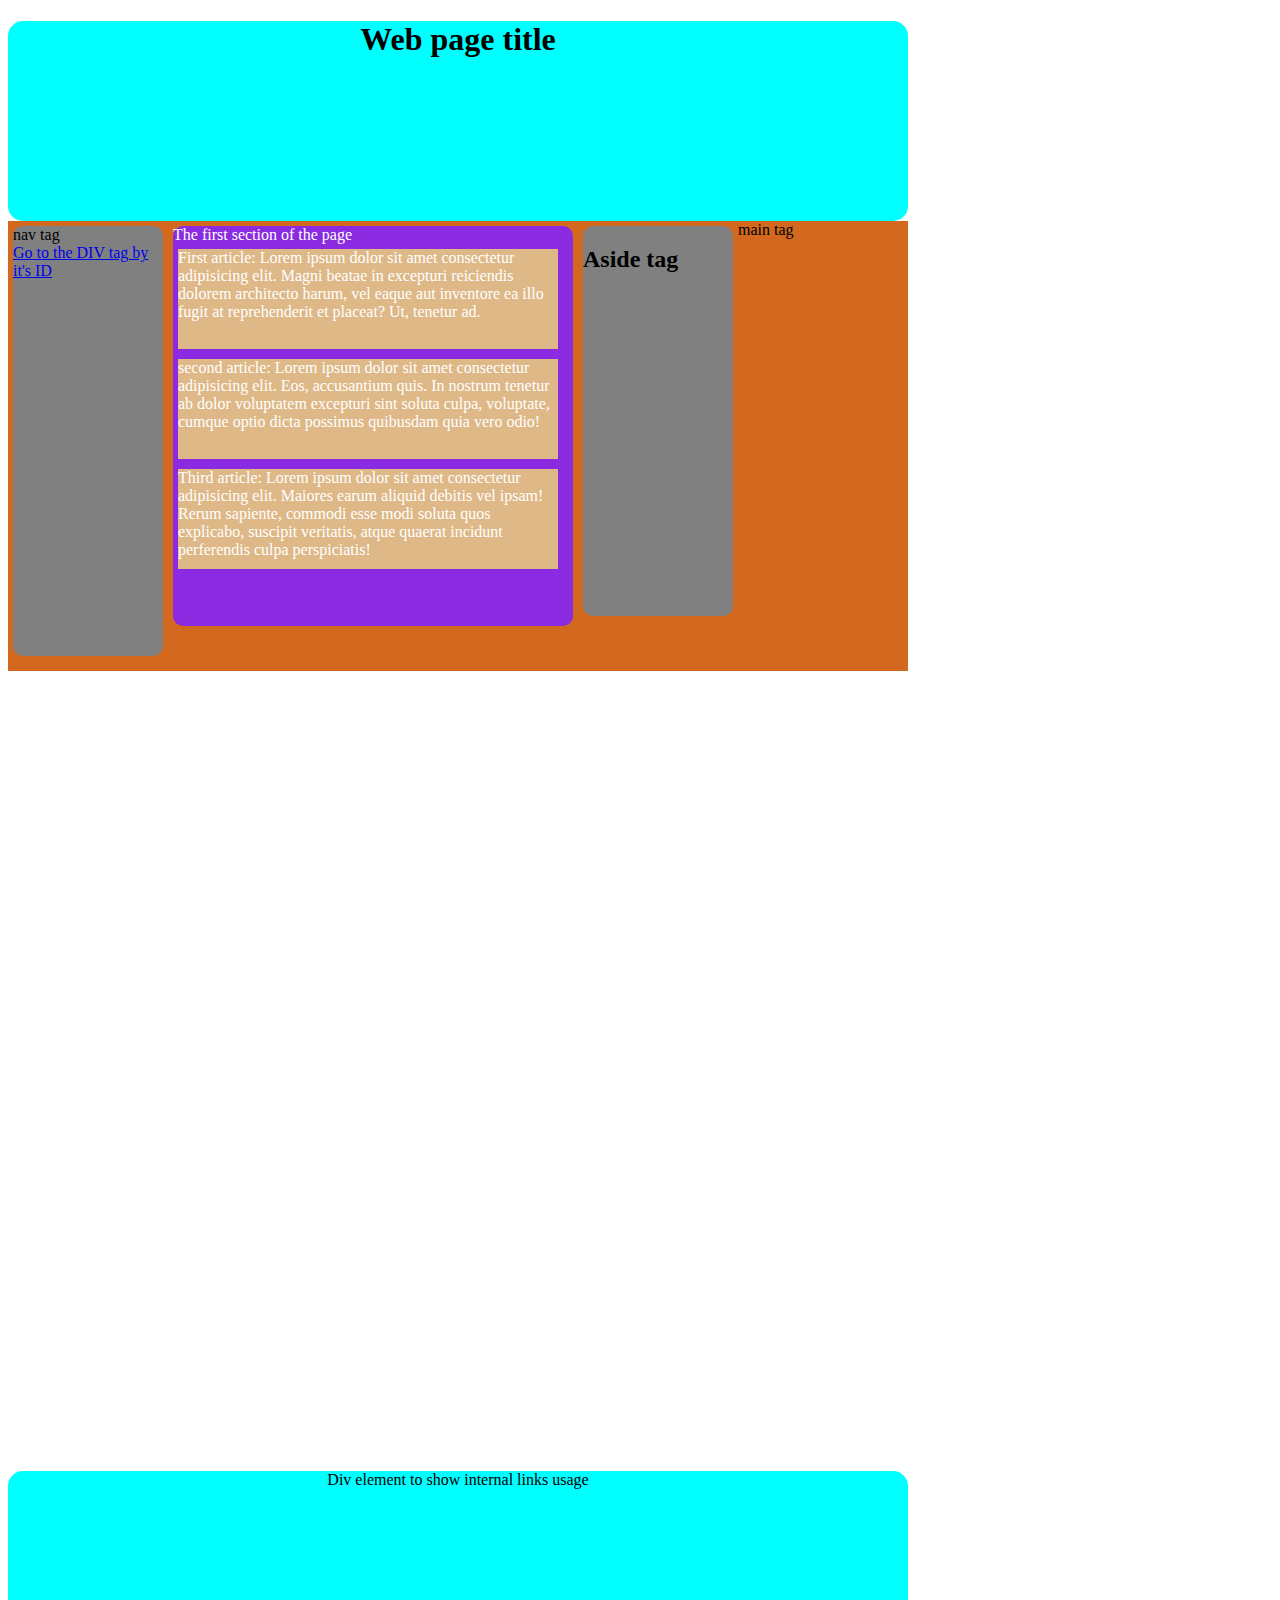
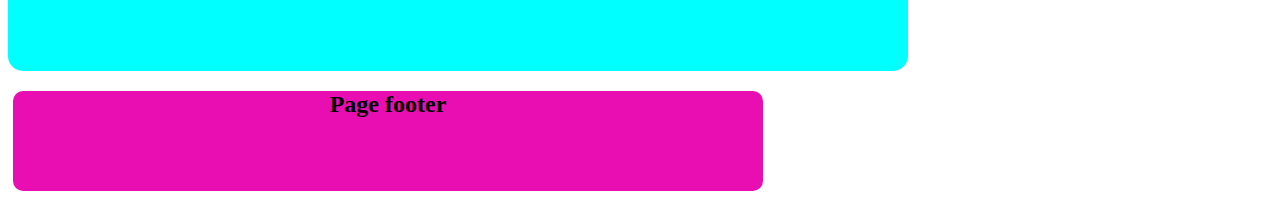
<file: 8. Web/Index.html>
<!DOCTYPE html>
<html lang="en">
<head>
    <meta charset="UTF-8">
    <meta name="viewport" content="width=device-width, initial-scale=1.0">
    <title>Structure for HTML5</title>
    <link rel="stylesheet" href="./style/style.css">
</head>

<header>
    <h1>Web page title</h1>
</header>
<body>
    <main>
        main tag
        <nav>
        nav tag
        <br/>
        <a href="#firstDiv">Go to the DIV tag by it's ID</a>
        </nav>
        <section>
            The first section of the page
            <article id="first">First article: Lorem ipsum dolor sit amet consectetur adipisicing elit. Magni beatae in excepturi reiciendis dolorem architecto harum, vel eaque aut inventore ea illo fugit at reprehenderit et placeat? Ut, tenetur ad.</article>
            <article id="second">second article: Lorem ipsum dolor sit amet consectetur adipisicing elit. Eos, accusantium quis. In nostrum tenetur ab dolor voluptatem excepturi sint soluta culpa, voluptate, cumque optio dicta possimus quibusdam quia vero odio!</article>
            <article id="third">Third article: Lorem ipsum dolor sit amet consectetur adipisicing elit. Maiores earum aliquid debitis vel ipsam! Rerum sapiente, commodi esse modi soluta quos explicabo, suscipit veritatis, atque quaerat incidunt perferendis culpa perspiciatis!</article>
        </section>
        <aside>
            <h2>Aside tag</h2>
        </aside>
    </main>
    <div id="firstDiv">
        Div element to show internal links usage
    </div>
</body>
<footer>
    <h2>Page footer</h2>
</footer>
</html>
</file>
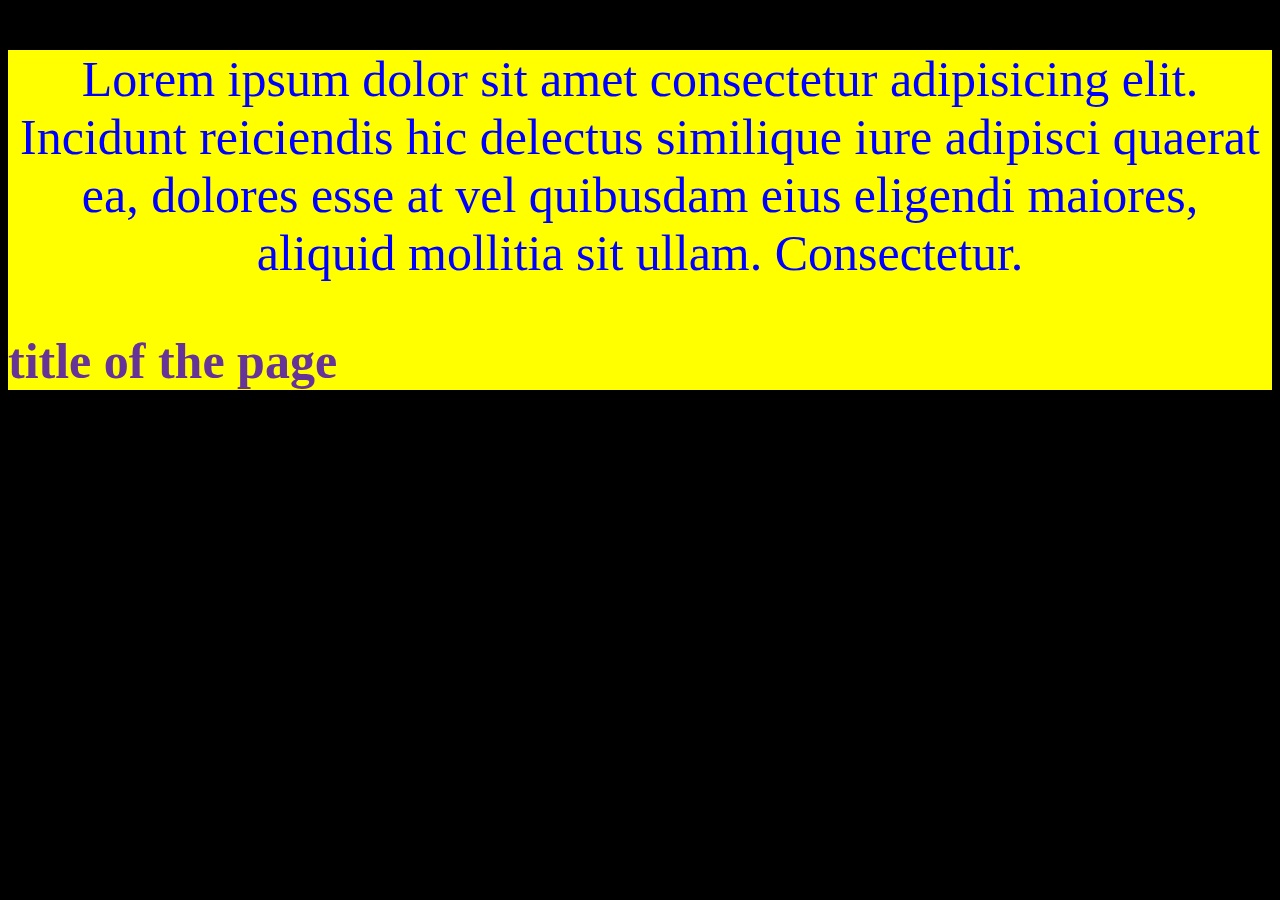
<file: 8. Web/ApplyCss.html>
<!DOCTYPE html>
<html lang="en">
<head>
    <meta charset="UTF-8">
    <meta name="viewport" content="width=device-width, initial-scale=1.0">
    <link rel="stylesheet" href="./style/general.css"/>
    <title>Document</title>
</head>
<body>
    <main>
        <p>Lorem ipsum dolor sit amet consectetur adipisicing elit. Incidunt reiciendis hic delectus similique iure adipisci quaerat ea, dolores esse at vel quibusdam eius eligendi maiores, aliquid mollitia sit ullam. Consectetur.
        </p>
        <h1>title of the page</h1>
    </main>
</body>
</html>
</file>
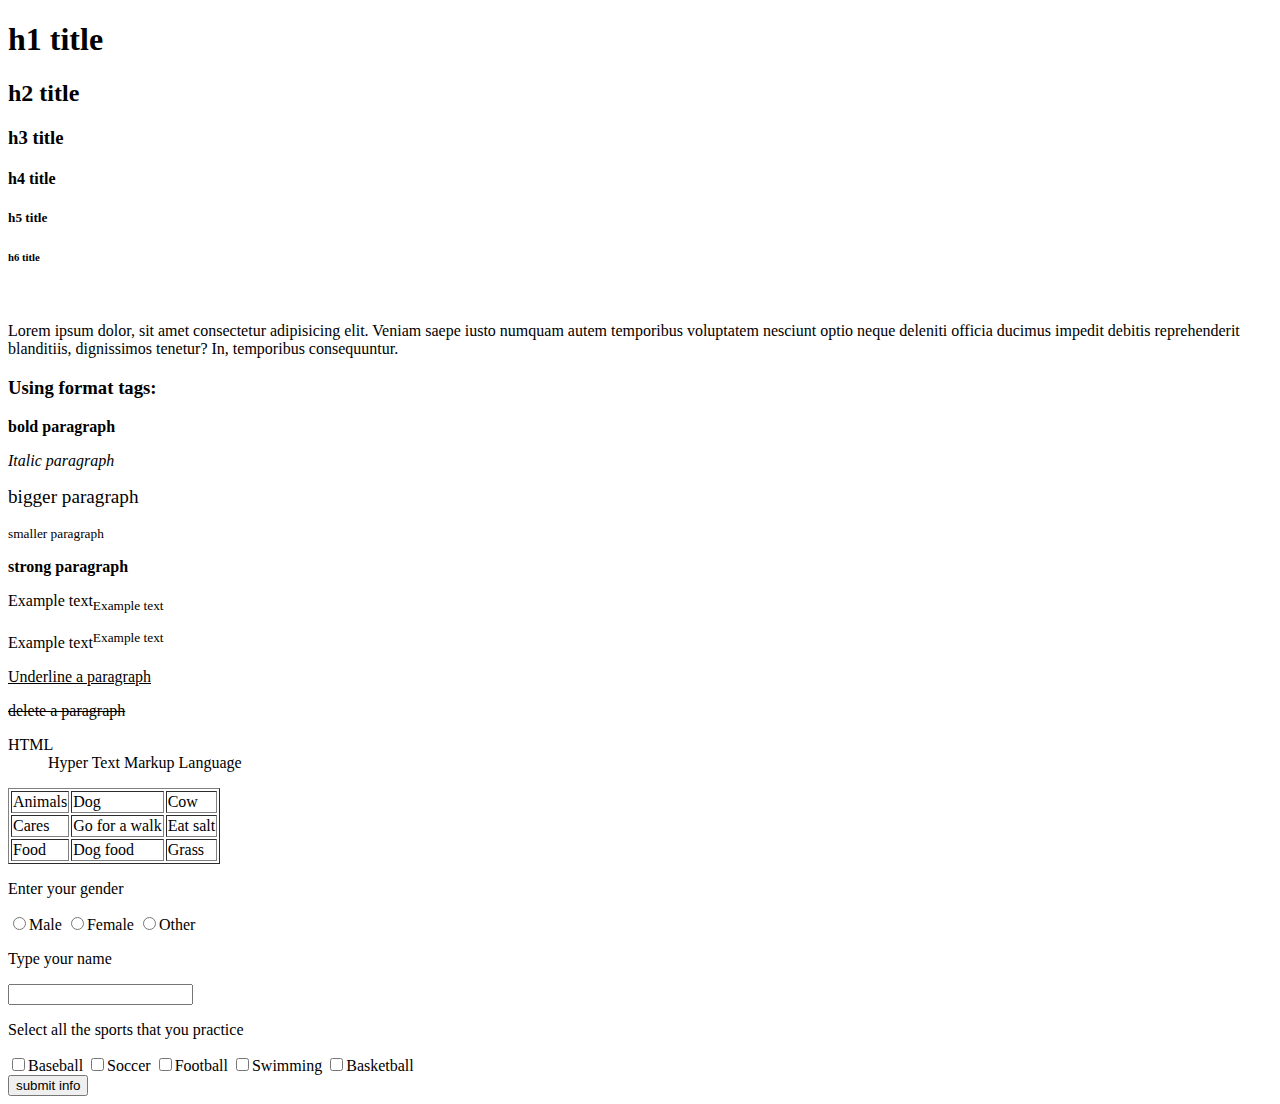
<file: 8. Web/firstPage.html>
<!DOCTYPE html>
<html lang="en">
<head>
    <meta charset="UTF-8">
    <meta name="viewport" content="width=device-width, initial-scale=1.0">
    <title>Web page Title</title>
</head>
<body>
    <h1>h1 title</h1>
    <h2>h2 title</h2>
    <h3>h3 title</h3>
    <h4>h4 title</h4>
    <h5>h5 title</h5>
    <h6>h6 title</h6>
    <br/>
    <p>Lorem ipsum dolor, sit amet consectetur adipisicing elit. Veniam saepe iusto numquam autem temporibus voluptatem nesciunt optio neque deleniti officia ducimus impedit debitis reprehenderit blanditiis, dignissimos tenetur? In, temporibus consequuntur.</p>

    <h3>Using format tags: </h3>
    <p></p>
    <p><b>bold paragraph</b></p>
    <p><i>Italic paragraph</i></p>
    <p><big>bigger paragraph</big></p>
    <p><small>smaller paragraph</small></p>
    <p><strong>strong paragraph</strong></p>
    <p>Example text<sub>Example text</sub></p>
    <p>Example text<sup>Example text</sup></p>
    <p><ins>Underline a paragraph</ins></p>
    <p><del>delete a paragraph</del></p>

    <dl>
        <dt>HTML</dt>
        <dd>Hyper Text Markup Language</dd>
    </dl>

    <table border="1">
        <tr>
            <td>Animals</td>
            <td>Dog</td>
            <td>Cow</td>
        </tr>
        <tr>
            <td>Cares</td>
            <td>Go for a walk</td>
            <td>Eat salt</td>
        </tr>
        <tr>
            <td>Food</td>
            <td>Dog food</td>
            <td>Grass</td>
        </tr>
    </table>

    <form action="">
        <p>Enter your gender</p>
        <input type="radio" name="gender"/>Male
        <input type="radio" name="gender"/>Female
        <input type="radio" name="gender"/>Other
        <p>Type your name</p>
        <input type="text" name="name"/>
        <p>Select all the sports that you practice</p>
        <input type="checkbox" name="sports"/>Baseball
        <input type="checkbox" name="sports"/>Soccer
        <input type="checkbox" name="sports"/>Football
        <input type="checkbox" name="sports"/>Swimming
        <input type="checkbox" name="sports"/>Basketball
        <br/>
        <input type="submit" value="submit info"/>
    </form>
</body>
</html>
</file>
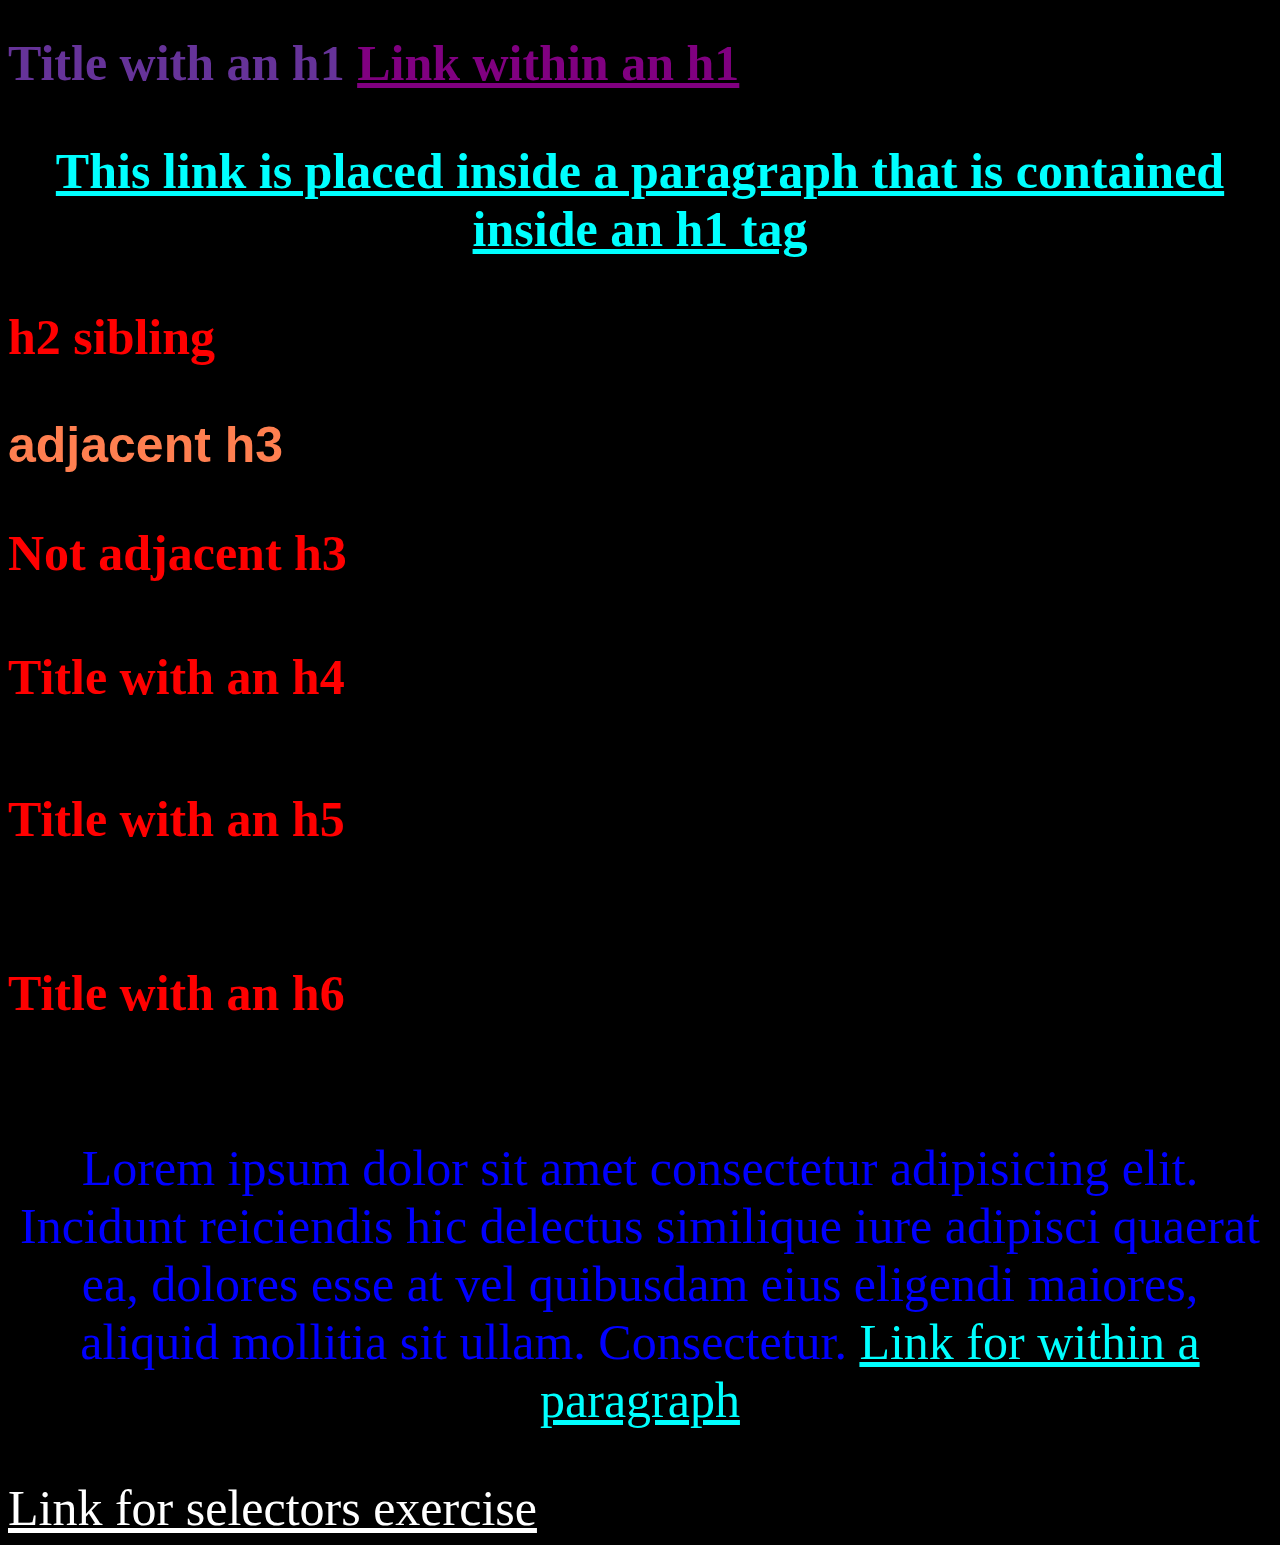
<file: 8. Web/Selectors.html>
<!DOCTYPE html>
<html lang="en">
<head>
    <meta charset="UTF-8">
    <meta name="viewport" content="width=device-width, initial-scale=1.0">
    <link rel="stylesheet" href="./style/general.css"/>
    <title>Selectors</title>
</head>
<body>
    <h1>Title with an h1 <a href="#">Link within an h1</a></h1>
    <h1><p><a href="#">This link is placed inside a paragraph that is contained inside an h1 tag</a></p></h1>
    <h2>h2 sibling</h2>
    <h3>adjacent h3</h3>
    <h3>Not adjacent h3</h3>
    <h4>Title with an h4</h4>
    <h5>Title with an h5</h5>
    <h6>Title with an h6</h6>
    <p>Lorem ipsum dolor sit amet consectetur adipisicing elit. Incidunt reiciendis hic delectus similique iure adipisci quaerat ea, dolores esse at vel quibusdam eius eligendi maiores, aliquid mollitia sit ullam. Consectetur.
        <a href="#">Link for within a paragraph</a>
    </p>
    <a href="#">Link for selectors exercise</a>
</body>
</html>
</file>
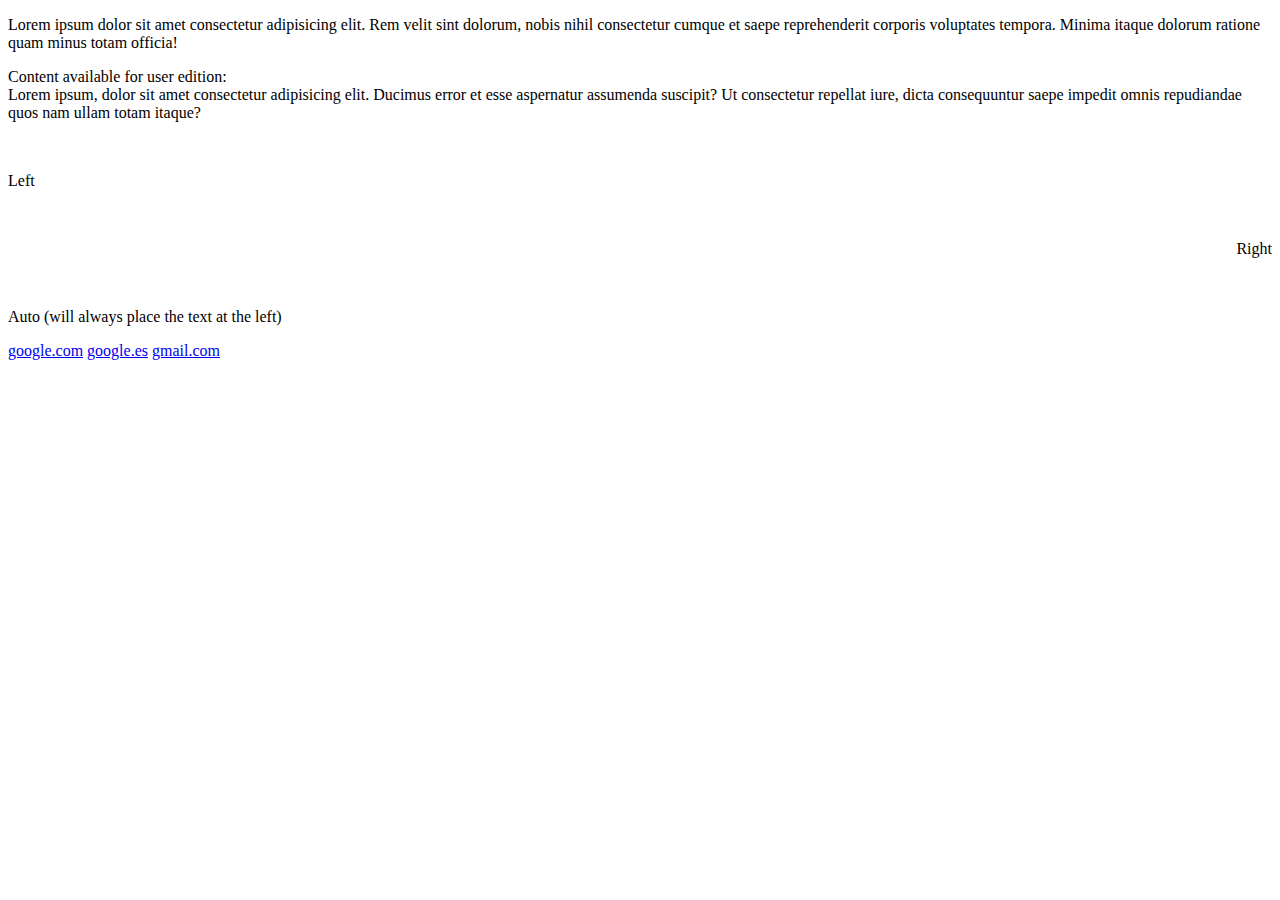
<file: 8. Web/userInteraction.html>
<!DOCTYPE html>
<html lang="en">
<head>
    <meta charset="UTF-8">
    <meta name="viewport" content="width=device-width, initial-scale=1.0">
    <title>User interacting</title>
</head>
<body>
    <p Contenteditable="false">Lorem ipsum dolor sit amet consectetur adipisicing elit. Rem velit sint dolorum, nobis nihil consectetur cumque et saepe reprehenderit corporis voluptates tempora. Minima itaque dolorum ratione quam minus totam officia!
    </p>
    <p Contenteditable="true" spellcheck="true">
        Content available for user edition:
        <br>
        Lorem ipsum, dolor sit amet consectetur adipisicing elit. Ducimus error et esse aspernatur assumenda suscipit? Ut consectetur repellat iure, dicta consequuntur saepe impedit omnis repudiandae quos nam ullam totam itaque?
    </p>
    <br/>
    <p dir="ltr">Left</p>
    <br/>
    <p dir="rtl">Right</p>
    <br/>
    <p dir="auto">Auto (will always place the text at the left)</p>

    <a target="_blank" href="https://www.google.com" tabindex="1">google.com</a>
    <a target="_blank" href="https://www.google.es" tabindex="3">google.es</a>
    <a target="_blank" href="https://www.gmail.com" tabindex="2">gmail.com</a>

</body>
</html>
</file>
<file: 8. Web/style/style.css>
header{
    background-color: #00ffff;
    width: 900px;
    height: 200px;
    border-radius: 15px;
    text-align: center;
}

main {
    width: 900px;
    height: 450px;
    background-color: #d2691e;
}

nav{
    background-color: #808080;
    width: 150px;
    height: 430px;
    float: left;
    margin: 5px;
    border-radius: 10px;
}

section {
    background-color: #8a2be2;
    width: 400px;
    height: 400px;
    float: left;
    margin: 5px;
    border-radius: 10px;
    color: #ffffff;
}

#first, #second, #third {
    background-color: #deb887;
    width: 380px;
    height: 100px;
    float: left;
    margin: 5px;
}

aside {
    background-color: #808080;
    width: 150px;
    height: 390px;
    float: left;
    margin: 5px;
    border-radius: 10px;
}

footer {
    background-color: #e80eb1;
    width: 750px;
    height: 100px;
    margin: 5px;
    border-radius: 10px;
    text-align: center;
}

#firstDiv {
    margin-top: 800px;
    background-color: #00ffff;
    width: 900px;
    height: 200px;
    border-radius: 15px;
    text-align: center;
}
</file>
<file: 8. Web/style/general.css>
* {
    font-family: 'Times New Roman', Times, serif;
    font-size: 50px;
    color: #ffffff;
}
p {
    color: #0000ff;
    text-align: center;
}

h1, h2, h3, h4, h5, h6{
    color: #ff0000;
}

h1 {
    color: #663399;
}

main {
    background-color: #ffff00;
}

body {
    background-color: #000000;
}

h2{
    font-family: Georgia, 'Times New Roman', Times, serif;
}

p a {
    color: #9acd32;
}

h1 > a {
    color: #800080;
}

p > a{
    color:#00ffff;
}

h2 + h3{
    font-family: Impact, Haettenschweiler, 'Arial Narrow Bold', sans-serif;
    color: #ff7f50;
}
</file>
